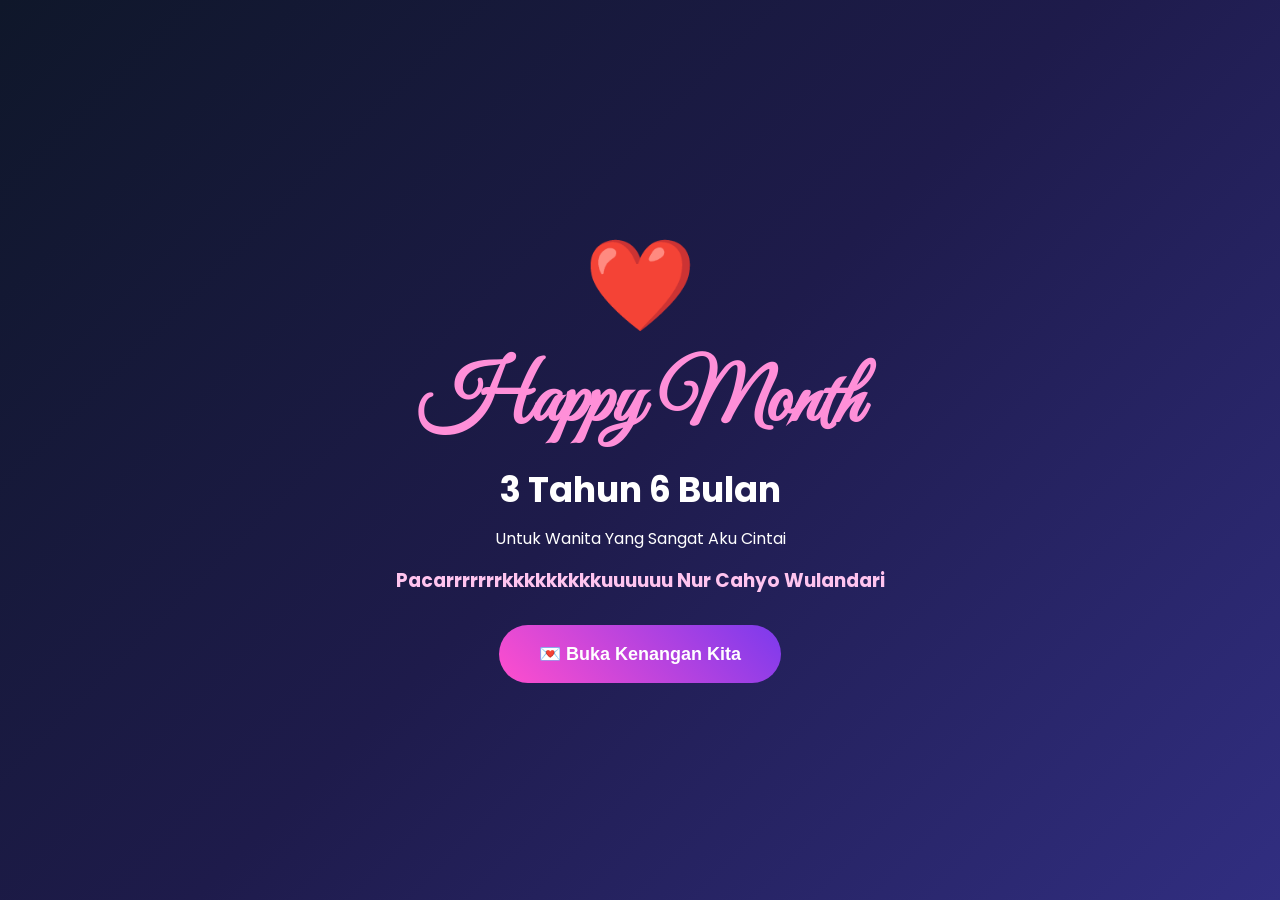
<file: index.html>
<!DOCTYPE html>
<html lang="id">

    <head>
        <meta charset="UTF-8">
        <meta name="viewport" content="width=device-width, initial-scale=1.0">
        <title>Happy Month 3 Tahun 6 Bulan ❤️</title>

        <link rel="stylesheet" href="style.css">

        <link
            href="https://fonts.googleapis.com/css2?family=Great+Vibes&family=Poppins:wght@300;400;500;600;700&display=swap"
            rel="stylesheet">
    </head>

    <body>

        <!-- INTRO -->

        <div id="intro">

            <div class="intro-content">

                <div class="heart-big">❤️</div>

                <h1>Happy Month</h1>

                <h2>3 Tahun 6 Bulan</h2>

                <p>Untuk Wanita Yang Sangat Aku Cintai</p>

                <h3>Pacarrrrrrrkkkkkkkkkuuuuuu Nur Cahyo Wulandari</h3>

                <button type="button" onclick="openWebsite()">
                    💌 Buka Kenangan Kita
                </button>

            </div>

        </div>

        <!-- LOADING -->

        <div id="loading">

            <div class="loader-box">

                <div class="loader-heart">❤️</div>

                <h2>Loading Memories...</h2>

            </div>

        </div>

        <!-- HEARTS -->

        <div class="hearts">

            <span>❤</span>
            <span>❤</span>
            <span>❤</span>
            <span>❤</span>
            <span>❤</span>
            <span>❤</span>
            <span>❤</span>
            <span>❤</span>

        </div>

        <!-- MAIN CONTENT -->

        <div id="main-content">

            <!-- HERO -->

            <section class="hero">

                <div class="glass">

                    <img src="foto1.jpeg" class="hero-photo" alt="Foto Kita">

                    <h1>Happy Month ❤️</h1>

                    <h2>3 Tahun 6 Bulan</h2>

                    <p>
                        25 Desember 2022
                        <br>
                        sampai
                        <br>
                        25 Juni 2026
                    </p>

                </div>

            </section>

            <!-- SURAT -->

            <section class="letter">

                <h2>Untuk Pacarrrrrrrkkkkkkkuuuuu ❤️</h2>

                <p>
                    Terima kasih karena sudah hadir dalam hidupku.
                    <br><br>

                    Tidak terasa perjalanan kita sudah mencapai
                    3 tahun 6 bulan atau 42 bulan bersama.
                    <br><br>

                    Banyak hal yang telah kita lalui.
                    Tawa yang menghangatkan.
                    Tangis yang menguatkan.
                    Dan perjuangan yang membuat kita semakin dewasa.
                    <br><br>

                    Aku tidak bisa menjanjikan hidup yang sempurna,
                    tetapi aku akan selalu berusaha menjadi alasan
                    mengapa kamu tersenyum setiap hari.
                    <br><br>

                    Semoga Tuhan selalu menjaga hubungan kita,
                    memberikan kesehatan,
                    kebahagiaan,
                    dan membawa kita menuju masa depan yang indah.
                    <br><br>

                    Aku sayang kamu hari ini,
                    besok,
                    dan seterusnya.
                    ❤️
                </p>

            </section>

            <!-- COUNTER -->

            <section class="counter-section">

                <h2>Perjalanan Kita</h2>

                <div class="counter-grid">

                    <div class="counter-card">
                        <h3>3</h3>
                        <p>Tahun</p>
                    </div>

                    <div class="counter-card">
                        <h3>6</h3>
                        <p>Bulan</p>
                    </div>

                    <div class="counter-card">
                        <h3>42</h3>
                        <p>Total Bulan</p>
                    </div>

                </div>

            </section>

            <!-- GALLERY -->

            <section class="gallery">

                <h2>Galeri Kenangan ❤️</h2>

                <div class="gallery-grid">

                    <div class="card"><img src="foto1.jpeg" alt></div>
                    <div class="card"><img src="foto2.jpeg" alt></div>
                    <div class="card"><img src="foto3.jpeg" alt></div>
                    <div class="card"><img src="foto4.jpeg" alt></div>
                    <div class="card"><img src="foto5.jpeg" alt></div>
                    <div class="card"><img src="foto6.jpeg" alt></div>
                    <div class="card"><img src="foto7.jpeg" alt></div>
                    <div class="card"><img src="foto8.jpeg" alt></div>
                    <div class="card"><img src="foto9.jpeg" alt></div>
                    <div class="card"><img src="foto10.jpeg" alt></div>
                    <div class="card"><img src="foto11.jpeg" alt></div>
                    <div class="card"><img src="foto12.jpeg" alt></div>
                    <div class="card"><img src="foto13.jpeg" alt></div>
                    <div class="card"><img src="foto14.jpeg" alt></div>
                    <div class="card"><img src="foto15.jpeg" alt></div>
                    <div class="card"><img src="foto16.jpeg" alt></div>
                    <div class="card"><img src="foto17.jpeg" alt></div>
                    <div class="card"><img src="foto18.jpeg" alt></div>
                    <div class="card"><img src="foto19.jpeg" alt></div>
                    <div class="card"><img src="foto20.jpeg" alt></div>

                </div>

            </section>

            <!-- TIMELINE -->

            <section class="timeline">

                <h2>Perjalanan Kita ❤️</h2>

                <div class="timeline-wrapper">

                    <div class="event">❤️ Awal Cerita Kita</div>
                    <div class="event">🌸 Menjadi Pasangan</div>
                    <div class="event">✨ Banyak Kenangan Bersama</div>
                    <div class="event">🎓 Bertumbuh Bersama</div>
                    <div class="event">💍 Menuju Masa Depan</div>

                </div>

            </section>

            <!-- CLOSING -->

            <section class="closing">

                <h2>I Love You ❤️</h2>

                <p>
                    Terima kasih sudah menjadi rumah.
                    Tempat pulang.
                    Dan alasan tersenyum setiap hari.
                    <br><br>
                    Happy Month 3 Tahun 6 Bulan ❤️
                </p>

            </section>

            <footer>
                Made With ❤️ By Pieter Alva Pradana
            </footer>

        </div>

        <script src="script.js"></script>

    </body>

</html>
</file>
<file: style.css>
* {
    margin: 0;
    padding: 0;
    box-sizing: border-box;
}

html {
    scroll-behavior: smooth;
}

body {
    font-family: 'Poppins', sans-serif;
    background: linear-gradient(135deg, #0f172a, #1e1b4b, #111827);
    color: white;
    overflow-x: hidden;
}

/* INTRO */

#intro {
    position: fixed;
    top: 0;
    left: 0;
    width: 100%;
    height: 100vh;

    display: flex;
    justify-content: center;
    align-items: center;

    background: linear-gradient(135deg, #0f172a, #1e1b4b, #312e81);

    z-index: 9999;
}

.intro-content {
    text-align: center;
    padding: 30px;
}

.heart-big {
    font-size: 90px;
    animation: pulse 2s infinite;
}

.intro-content h1 {
    font-size: 80px;
    color: #ff8fd8;
    font-family: 'Great Vibes', cursive;
}

.intro-content h2 {
    margin-top: 10px;
    font-size: 35px;
}

.intro-content h3 {
    margin-top: 15px;
    color: #ffc4ef;
}

.intro-content p {
    margin-top: 10px;
}

.intro-content button {
    margin-top: 30px;
    padding: 18px 40px;
    border: none;
    border-radius: 50px;
    cursor: pointer;
    font-size: 18px;
    font-weight: bold;
    color: white;
    background: linear-gradient(45deg, #ff4ecd, #7c3aed);
    transition: .3s;
}

.intro-content button:hover {
    transform: scale(1.05);
}

/* LOADING */

#loading {
    display: none;
    position: fixed;
    top: 0;
    left: 0;
    width: 100%;
    height: 100vh;

    justify-content: center;
    align-items: center;

    background: #0f172a;
    z-index: 9998;
}

.loader-box {
    text-align: center;
}

.loader-heart {
    font-size: 80px;
    animation: pulse 1.5s infinite;
}

/* MAIN CONTENT */

#main-content {
    display: none;
}

/* HERO */

.hero {
    min-height: 100vh;
    display: flex;
    justify-content: center;
    align-items: center;
    padding: 50px 20px;
}

.glass {
    width: 100%;
    max-width: 900px;
    text-align: center;

    padding: 50px;

    border-radius: 30px;

    background: rgba(255, 255, 255, .08);

    backdrop-filter: blur(20px);

    border: 1px solid rgba(255, 255, 255, .15);
}

.hero-photo {
    width: 250px;
    height: 250px;
    object-fit: cover;
    border-radius: 50%;
    margin-bottom: 20px;
    border: 5px solid rgba(255, 255, 255, .2);
}

.glass h1 {
    font-size: 70px;
    color: #ff8fd8;
    font-family: 'Great Vibes', cursive;
}

.glass h2 {
    margin-top: 10px;
}

/* SECTION */

section {
    padding: 80px 10%;
}

section h2 {
    text-align: center;
    margin-bottom: 30px;
    color: #ffb0ea;
}

/* LETTER */

.letter p {
    max-width: 900px;
    margin: auto;
    line-height: 2;
    text-align: center;

    padding: 30px;

    border-radius: 20px;

    background: rgba(255, 255, 255, .05);
}

/* COUNTER */

.counter-grid {
    display: flex;
    gap: 20px;
    justify-content: center;
    flex-wrap: wrap;
}

.counter-card {
    width: 220px;
    text-align: center;

    padding: 30px;

    border-radius: 20px;

    background: rgba(255, 255, 255, .08);
}

.counter-card h3 {
    font-size: 60px;
    color: #ff77e9;
}

/* GALLERY */

.gallery-grid {
    display: grid;
    grid-template-columns: repeat(auto-fit, minmax(250px, 1fr));
    gap: 20px;
}

.card {
    overflow: hidden;
    border-radius: 20px;
}

.card img {
    width: 100%;
    height: 350px;
    object-fit: cover;
    transition: .5s;
}

.card:hover img {
    transform: scale(1.1);
}

/* TIMELINE */

.timeline-wrapper {
    display: flex;
    flex-wrap: wrap;
    justify-content: center;
    gap: 20px;
}

.event {
    padding: 20px 30px;
    border-radius: 20px;
    background: linear-gradient(45deg, #ff4ecd, #7c3aed);
}

/* CLOSING */

.closing {
    text-align: center;
}

.closing p {
    max-width: 800px;
    margin: auto;
    line-height: 2;
}

/* FOOTER */

footer {
    text-align: center;
    padding: 30px;
    background: black;
}

/* HEARTS */

.hearts {
    position: fixed;
    width: 100%;
    height: 100%;
    pointer-events: none;
}

.hearts span {
    position: absolute;
    color: #ff4ecd;
    font-size: 30px;
    animation: heart 12s linear infinite;
}

.hearts span:nth-child(1) {
    left: 10%;
    animation-delay: 0s;
}

.hearts span:nth-child(2) {
    left: 20%;
    animation-delay: 2s;
}

.hearts span:nth-child(3) {
    left: 35%;
    animation-delay: 4s;
}

.hearts span:nth-child(4) {
    left: 50%;
    animation-delay: 1s;
}

.hearts span:nth-child(5) {
    left: 65%;
    animation-delay: 6s;
}

.hearts span:nth-child(6) {
    left: 75%;
    animation-delay: 3s;
}

.hearts span:nth-child(7) {
    left: 85%;
    animation-delay: 8s;
}

.hearts span:nth-child(8) {
    left: 95%;
    animation-delay: 5s;
}

/* ANIMATION */

@keyframes pulse {
    0% {
        transform: scale(1);
    }

    50% {
        transform: scale(1.15);
    }

    100% {
        transform: scale(1);
    }
}

@keyframes heart {
    0% {
        transform: translateY(100vh);
        opacity: 0;
    }

    30% {
        opacity: 1;
    }

    100% {
        transform: translateY(-100px);
        opacity: 0;
    }
}

/* MOBILE */

@media(max-width:768px) {

    .intro-content h1 {
        font-size: 50px;
    }

    .glass h1 {
        font-size: 45px;
    }

    .hero-photo {
        width: 180px;
        height: 180px;
    }

    .counter-card {
        width: 100%;
    }
}
</file>
